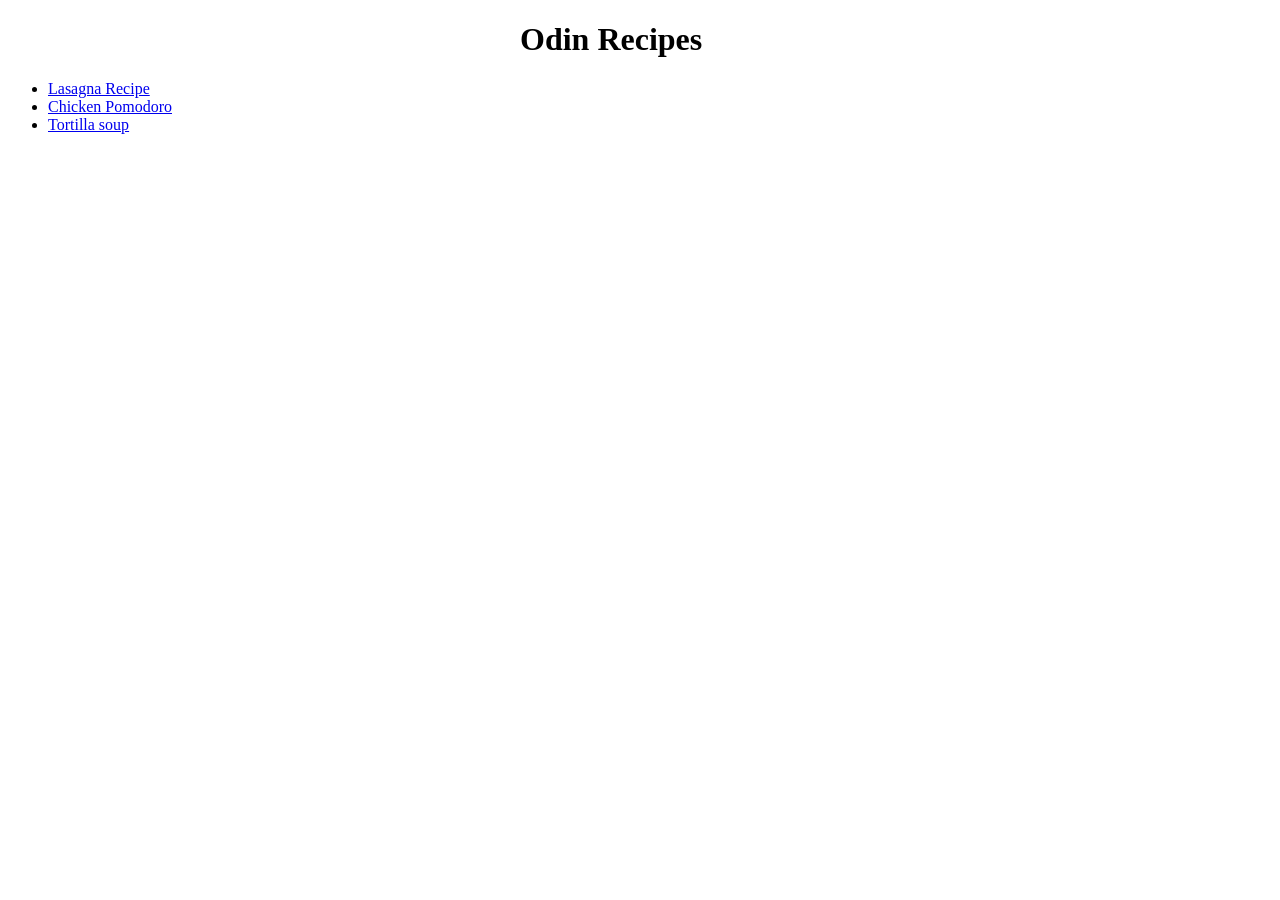
<file: index.html>
<!DOCTYPE html>
<html lang="en">
<head>
  <meta charset="UTF-8">
  <meta name="viewport" content="width=device-width, initial-scale=1.0">
  <head>
    <link rel="stylesheet" href="style.css">
  <title>Odin Recipes</title>
</head>
<body>
  <h1>Odin Recipes</h1>

  <ul>
    <li><a href="./recipes/lasagna.html">Lasagna Recipe</a></li>
    <li> <a href="./recipes/chicken_pomodoro.html">Chicken Pomodoro</a></li>
    <li><a href="./recipes/tortilla_soup.html">Tortilla soup</a></li>
  </ul>


</body>
</html>
</file>
<file: style.css>
.step-title{
  font-weight: bold;
  font-size: 18px;
}

div{
  align-items: center;
  margin-left: 8rem;
  margin-right: 8rem;
  font-family: Helvetica,Arial, sans-serif;
}

button{
  background-color: bisque;
  color: black;
  border-radius: 2rem;
  height: auto;
  width: 100px;
}

h1{
  margin-left: 32rem;
}

img{
  margin-left: 20rem;
}
</file>
